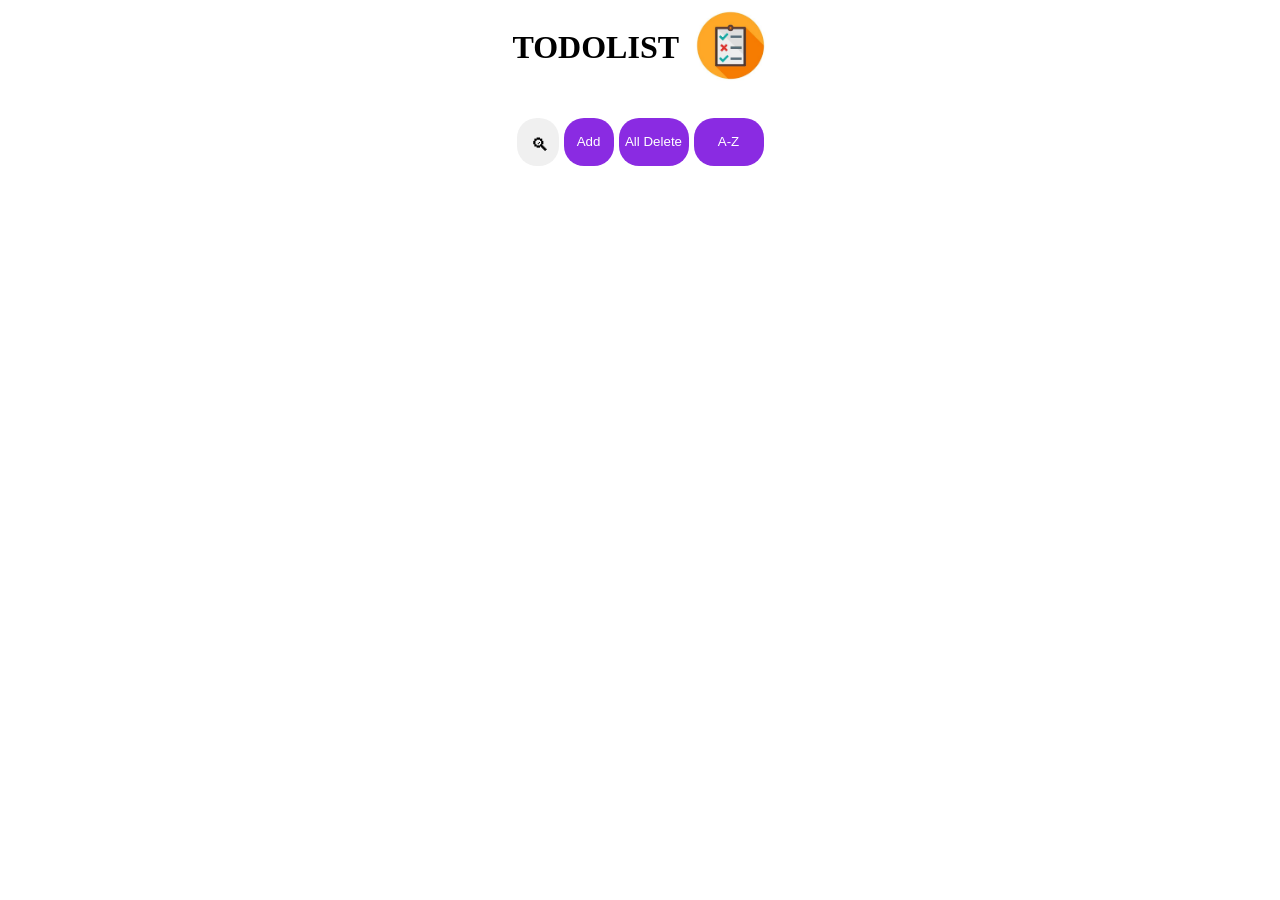
<file: index.html>
<!DOCTYPE html>
<html>
    <head>
        <meta charset="UTF-8">
        <link rel="stylesheet" href="todo.css">
    </head>
    <body>
        <div class="container">
          <div class="todo-app">
            <div class="todo">
            <h1 class="h1">TODOLIST</h1>
            <img src="todo.jpg" width="75px" height="75px" id="img"> 
             </div>
            <div class="row">
              <div id="searchContainer">
              <input type="text" id="input-box" placeholder="Search">
              <span id="searchIcon">🔍︎</span>
              </div>
              <button onclick="addTask()" id="add">Add</button>
              <button id="AllDeleteBtn">All Delete</button>
              <button id="sortBtn">A-Z</button>
            </div>
            <ul id="list-container">
            
                
            </ul>
          </div>

        </div>
        <script src="todo.js"></script>
    </body>
</html>
</file>
<file: todo.css>
/* js class name code*/
    #list-container{
        display: flex;
        flex-direction: column;
        align-items: center;
        counter-reset: item;
        
    }
   #list-container li{
        display: flex;
         align-items: center;
         list-style: none;
         font-size: 17px;
         cursor: pointer;
        margin-top: 20px;
        padding: 12px 8px 12px 50px;
        user-select: none;
        border-radius: 10px;
        position: relative;
        width: 400px;
        counter-increment: item;
        box-shadow: 0px 4px 8px rgba(0, 0, 0, 3);
        outline: none;
}
.li:focus{
         background-color: rgb(36, 28, 28);
         border-bottom: 1px dashed #ccc;
}
.li.checked .task-text{
    text-decoration: line-through;
    color: #555;
}
.task-text{ 
       display: inline-block;
       min-width: 50%;
       outline: none;
       flex: 1;

}
.task-text:focus{
    text-decoration: none !important;
}

#list-container li::before{
    content: counter(item) ". ";
    font-weight: bold;
}
#list-container li:nth-child(odd){
    background-color:rgb(223, 223, 250);
}
#list-container li:nth-child(even){
    background-color: rgb(155, 177, 247);
}
.close-btn {
    cursor: pointer;
    float: right;
    color: red;
    font-weight: bold;
    }
/* animation */
@keyframes spin{
    from {
        transform: rotate(0deg);
    }
    to{
        transform: rotate(360deg);
    }
}
#img{
    animation: spin 3s linear infinite;
    margin-left: 13.5px;
}
/*todobar */
.todo{
    display: flex;
    justify-content: center;
}
    .row{
        display: flex;
        justify-content: center;
        margin-top: 30px;
    }
    /* search bar */
    #input-box{
        width: 0px;
        border: none;
        border-radius: 30px;
        background-color: whitesmoke;
        cursor: pointer;
        outline: none;
        transition: width 0.5s ease-in-out, padding 0.4s;
        background: transparent;

    }
    #input-box.active{
        width: 300px;
        padding: 5px 10px;
    }
    #searchIcon{
        cursor: pointer;
        font-size: 18px;
        padding: 5px;
        margin-top: 7px ;
    }
    #searchContainer{
        display: flex;
        align-items: center;
        background: #f0f0f0;
        border-radius: 20px;
        padding: 5px;
        width: fit-content;
    }
      
    #add{
        width: 50px;
        border: none;
        border-radius: 20px;
        background-color:blueviolet;
        cursor: pointer;
        color: white;
        outline: none;
        margin-left: 5px;
    }
    
    #AllDeleteBtn{
        width: 70px;
        border: none;
        border-radius: 20px;
        background-color:blueviolet;
        cursor: pointer;
        color: white;
        outline: none;
        margin-left: 5px;
    }
     #sortBtn{
        width: 70px;
        border: none;
        border-radius: 20px;
        background-color:blueviolet;
        cursor: pointer;
        color: white;
        outline: none;
        margin-left: 5px;
     }
</file>
